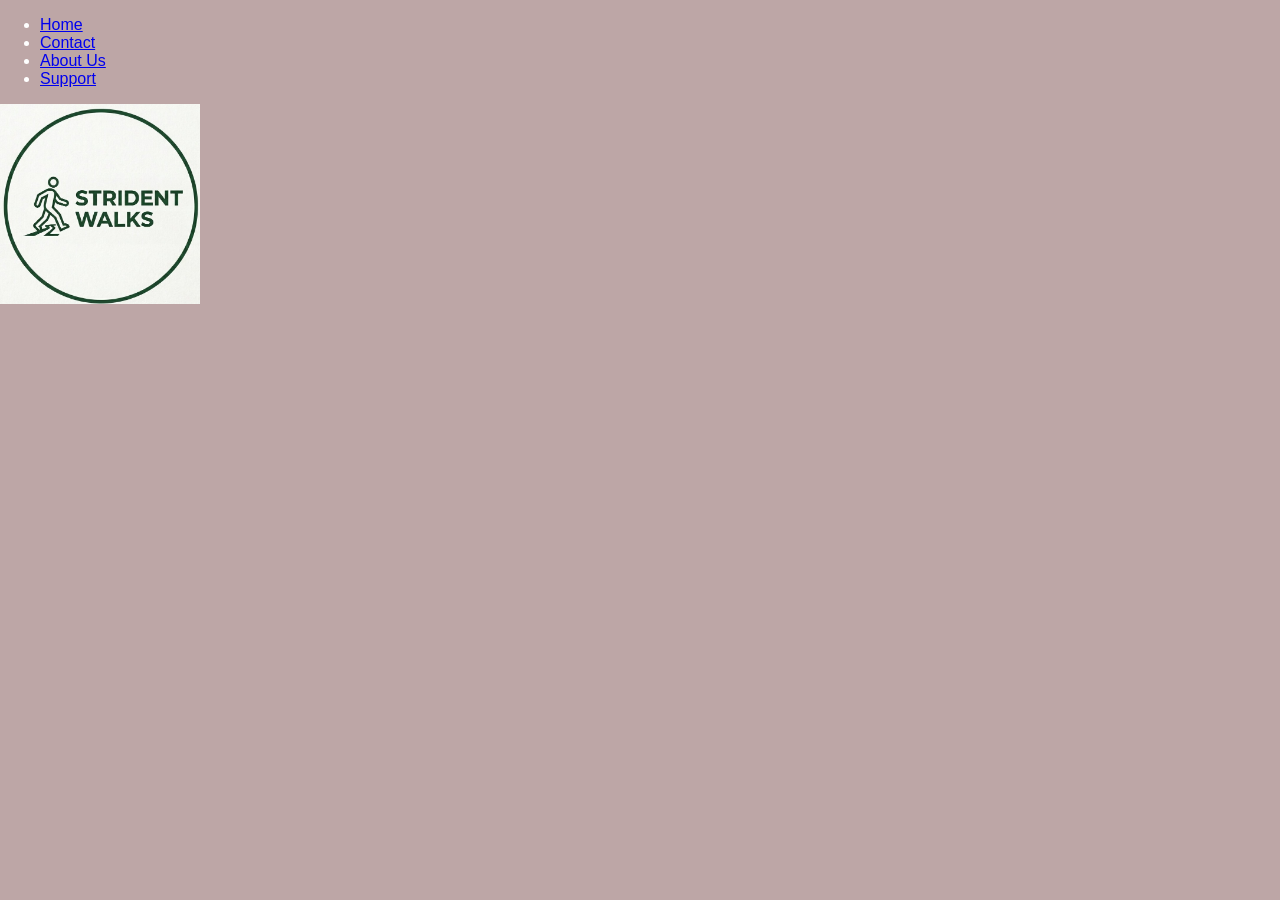
<file: index.html>
<!DOCTYPE html>
<html>
<head>
    <link rel="stylesheet" href="css/styles.css">
    <meta charset="UTF-8">
    <title>Strident Walks</title> 
</head>
<body>
    

    <div class="navbar">
        <ul>
            <li><a href="index.html">Home</a></li>
            <li><a href="contact.html">Contact</a></li>
            <li><a href="aboutus.html">About Us</a></li>
            <li><a href="support.html">Support</a></li>
        </ul>
    </div>

    <div class="home_text">
        <img class="photo" src="images/strident-walks.jpg" alt="Strident Walks Logo" title="Strident Walks Logo">    
    </div>
</body>
</html>
</file>
<file: css/styles.css>
body { 
background-color:#BDA6A6;
color: black;
} 

.photo {
  width: 260px; 
  height: auto;
}

.home_text {
  display: flex;
}

.home_text p {
	font-size: 30px;
}

.photo {
    float: left;
    margin-right: 40px;
    width: 200px;
}

* {
	font-family: Arial, sans-serif; 
}

/* Animated background gradient + default text color*/ 
body { 
	background: color black; 
    color: #FFFFFF; 
	margin: 0; 
	padding: 0;
}
</file>
